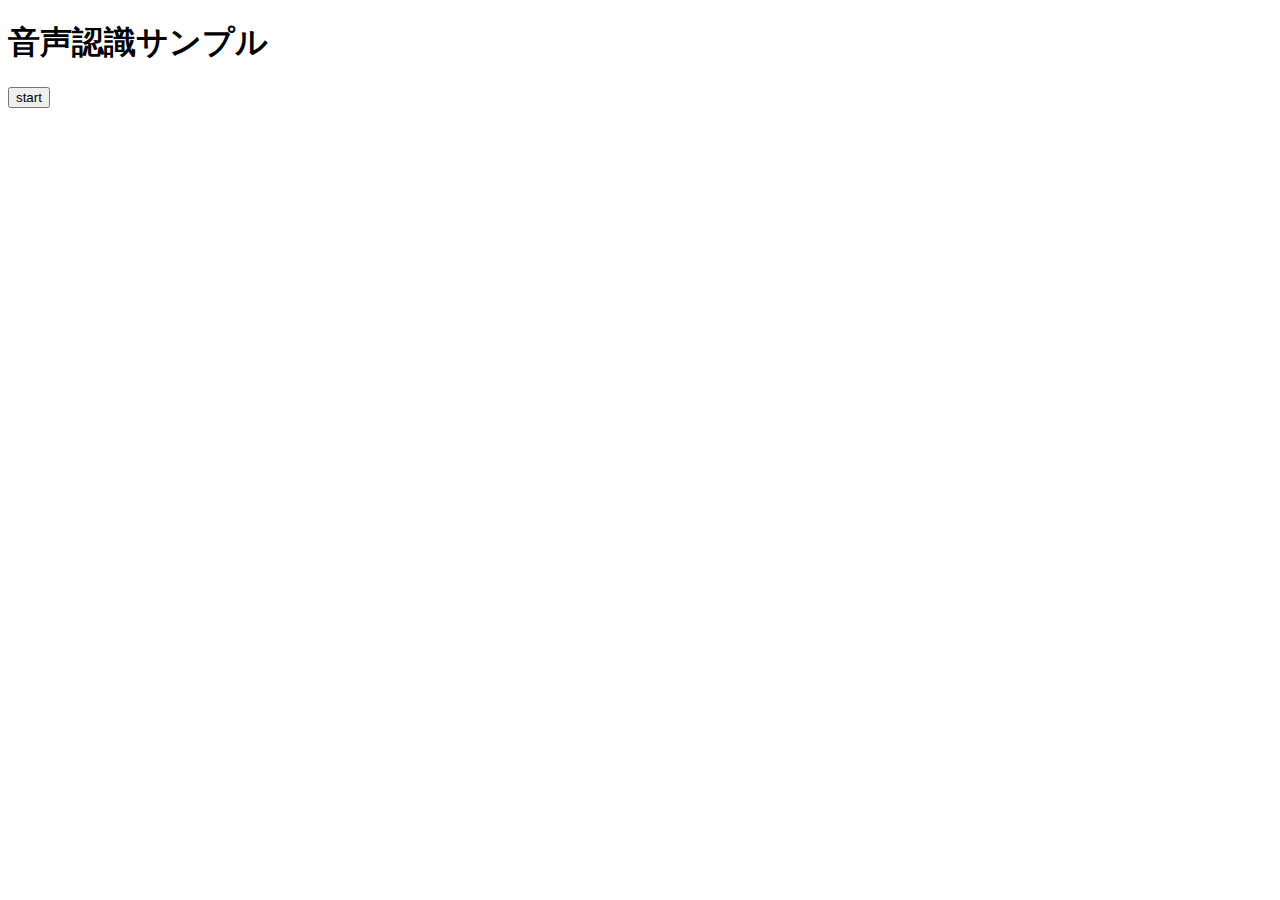
<file: index_voice.html>
<!DOCTYPE html>
<html lang="ja">
    <head>
        <meta charset="utf-8">
        <title>音声認識サンプル</title>
    </head>
    <body>
        <h1>音声認識サンプル</h1>
        <button id="btn">start</button>
        <div id="content"></div>
    </body>
    <script>
        // 音声認識の準備
        const speech = new webkitSpeechRecognition();
        speech.lang = 'ja-JP';

        const btn = document.getElementById('btn');
        const content = document.getElementById('content');

        btn.addEventListener('click', function(){
            speech.start();
        });

        speech.onresult = function(e){
            speech.stop();
            if(e.results[0].isFinal){
                const autotext = e.results[0][0].transcript;
                console.log(e);
                console.log(autotext);
                content.innerHTML += '<div>' + autotext + '</div>'; 
            }
        };

        speech.onend = () => {
                speech.start();
        };

        // speech.addEventListener('result', function(e){
        //     console.log(e);
        //     const text = e.results[0][0].transcript;
        //     content.innerText = text;
        // });
    </script>
</html>
</file>
